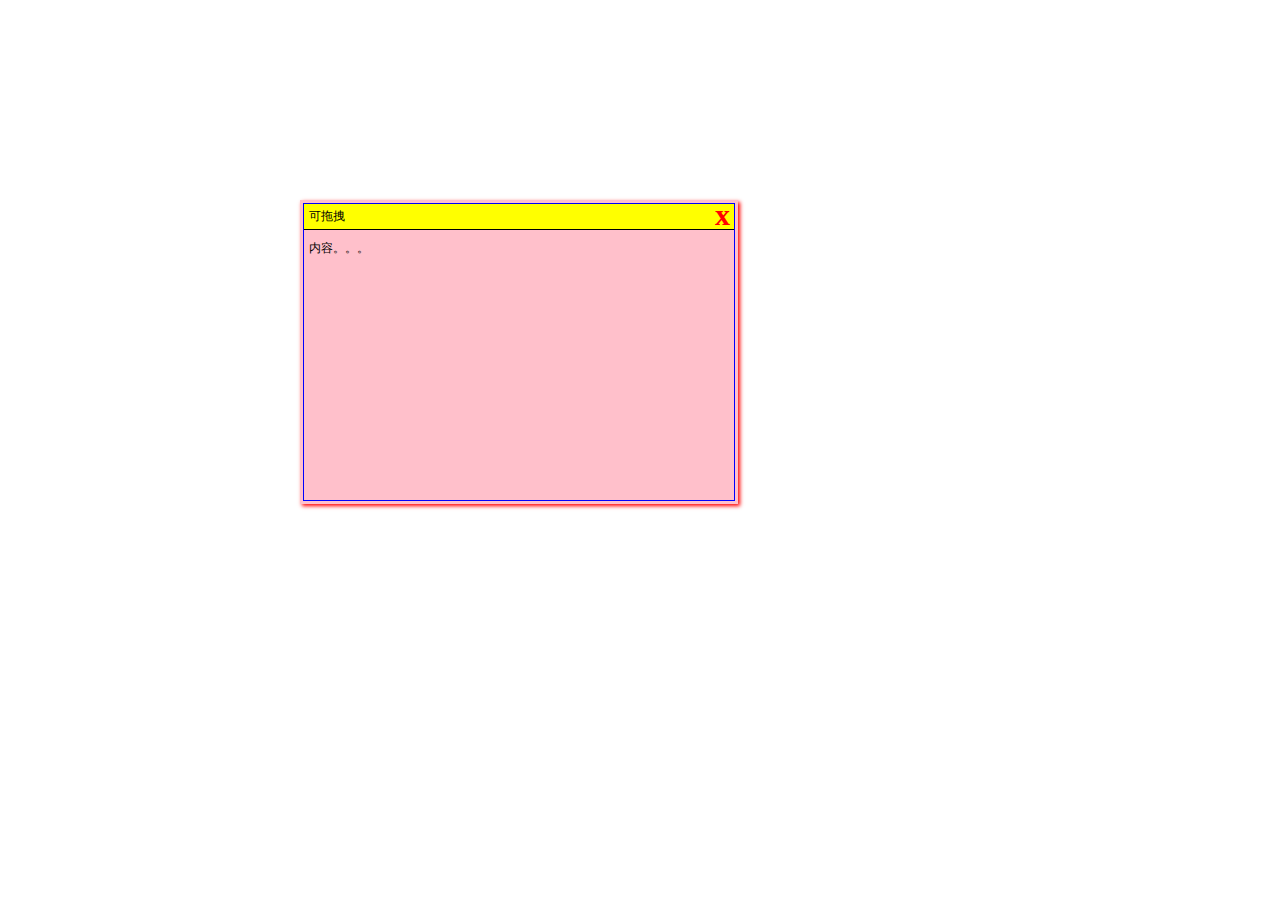
<file: 可拖动的层.html>
<!DOCTYPE html>
<html>
<head>
	<meta charset="UTF-8">
	<title>Document</title>
	<style type="text/css">
		#box{
			position: absolute;
			left: 300px;
			top:200px;
			font-size: 12px;
			padding:3px;
			background: pink;
			/*边框阴影*/
			box-shadow:2px 2px 4px red;
			-moz-box-shadow:2px 2px 4px red;
			-webkit-box-shadow:2px 2px 4px red;
			-ms-box-shadow:2px 2px 4px red;
		}
		#content{
			border: 1px solid blue;
		}
		#top{
			background:yellow;
			width:425px;
			line-height: 25px;
			cursor: move;   /*鼠标换为移动图形*/
			padding-left: 5px;
			border-bottom: 1px solid black;

		}
		#close{
			color: red;
			font-size: 30px;
			font-weight:bold;
			float:right;
			cursor: pointer;
			position:absolute;
			top:2px;
			right: 8px;
		}
		#buttom{
			width:420px;
			height:250px;
			padding:10px 5px;
		}
	</style>
</head>
<body>
<div id="box">
	<div id="content">
		<div id="top">
			可拖拽
			<span id="close">x</span>
		</div>
		<div id="buttom">
			内容。。。
		</div>
	</div>
</div>
<script type="text/javascript">
	window.onload=function(){
		var oBox=document.getElementById("box");
		var oTop=document.getElementById("top");
		//定义关闭
		document.getElementById("close").onclick=function(){
			document.getElementById("box").style.display="none";
		}
		startDrag(oBox,oTop);
	}
		

		//定义拖拽
		var params={
			left:0,
			top:0,
			clientX:0,
			clientY:0,
			flag:false
		}
		function getStyle(obj,attr){
			if(obj.currentStyle){
				return obj.currentStyle[attr];
			}else{
				return getComputedStyle(obj,false)[attr];
			}
		}


		function startDrag(oBox,oTop){
			//获取到默认状态下box的left top 值
			params.left=getStyle(oBox,"left");
			params.top=getStyle(oBox,"top");
			//鼠标按下
			oTop.onmousedown=function(event){
				//1:修改flag的值  
				params.flag=true;
				//解决一个BUG，不能让鼠标去选中文字
				if(!event){
					event=window.event;
					oTop.onselectstart=function(){
						return false;
					}
				}
				//2得到当前鼠标的坐标
				var e=event ? event : window.event;
				params.currentX=e.clientX;
				params.currentY=e.clientY;
			}
			//鼠标移动
			document.onmousemove=function(event){
				var e=event ? event : window.event;
				//1，判断flag  
				if(params.flag){
					var nowx=e.clientX;//当前X的值
					var nowy=e.clientY;//当前Y的值
					var disX=nowx-params.currentX; //移动前后的x轴的差值
					var disY=nowy-params.currentY; //移动前后的Y轴的差值
					oBox.style.left=parseInt(params.left)+disX+"px";
					oBox.style.top=parseInt(params.top)+disY+"px";
				}   
				//2，得到你移动的距离      
				//3，赋值
			}
			//鼠标放开
			oTop.onmouseup=function(event){
				var e=event ? event : window.event;
				//1，修改flag的值
				params.flag=false;

				params.left=getStyle(oBox,"left");
				params.top=getStyle(oBox,"top");
			}
		}
</script>
	
</body>
</html>
</file>
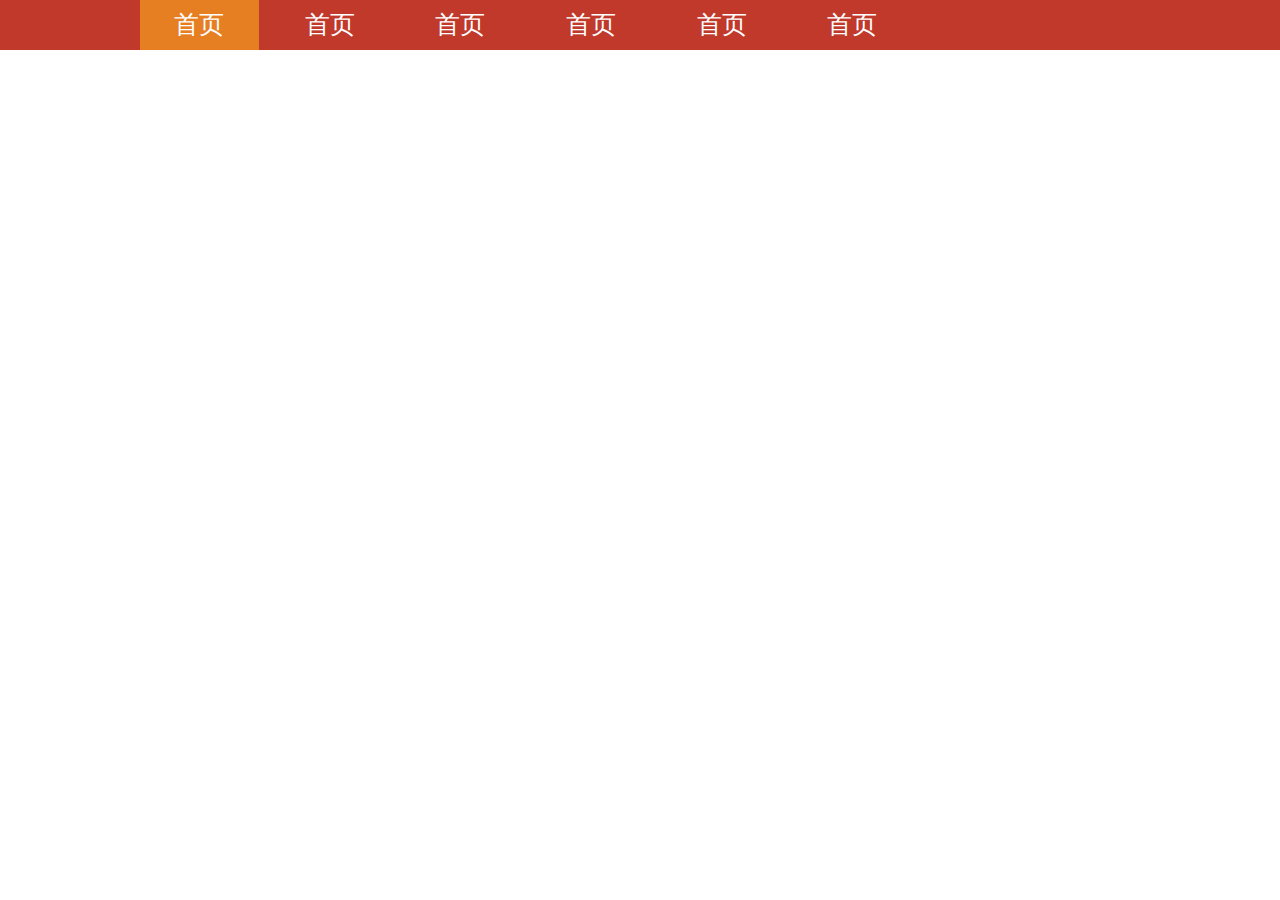
<file: 部件-导航栏.html>
<!doctype html>
<html>
<head>
<meta charset="utf-8">
<title>部件</title>
<style type="text/css">
*{
	padding:0;
	margin:0 auto;
	}
.dhl{
	height:50px;
	width:100%;
	background-color:#C0392B;
	position:fixed;
	}
.dhl ul{
	margin-left:10%;
	}
.dhl ul li{
	    float:left;
		font-family:"Comic Sans MS", cursive;
		list-style-type:none;
		line-height:50px;
		font-size:25px;
		margin-left:1%;
		padding-left:3%;
		padding-right:3%;
		-webkit-transition: all 0.3s ease-out;
		-moz-transition: all 0.3s ease-out;
		-ms-transition: all 0.3s ease-out;
		-o-transition: all 0.3s ease-out;
		transition: all 0.3s ease-out;
	}
.dhl ul  a{
		text-decoration:none;
		color:white;
	}
.one{
	background-color:#E67E22;
	}
.dhl ul a li:hover{
		background-color:#E67E22;
		-webkit-transform: rotateY(15deg);
		-moz-transform: rotateY(15deg);
		-ms-transform: rotateY(15deg);
		transform: rotateY(15deg);
	}
</style>
</head>

<body>
<div class="dhl">
	<ul>
    	<a href=""><li class="one">首页</li></a>
        <a href=""><li>首页</li></a>
        <a href=""><li>首页</li></a>
        <a href=""><li>首页</li></a>
        <a href=""><li>首页</li></a>
        <a href=""><li>首页</li></a>
    </ul>
</div>
</body>
</html>
</file>
